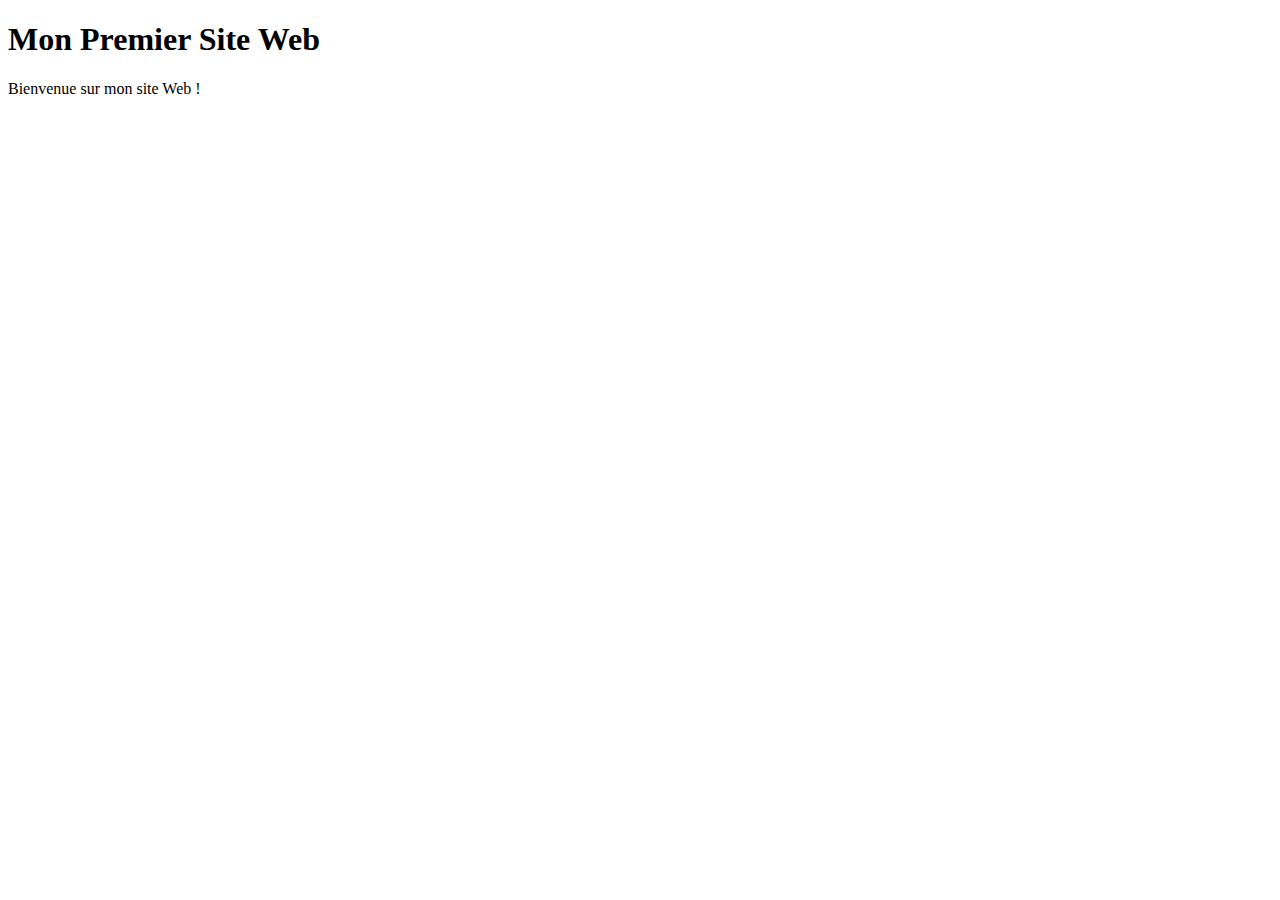
<file: Exercice1/index.html>
<!DOCTYPE html>
<html lang="en">
<head>
    <meta charset="UTF-8">
    <meta name="viewport" content="width=device-width, initial-scale=1.0">
    <title>Document</title>
</head>
<body>
    <h1>Mon Premier Site Web</h1>
    <p>Bienvenue sur mon site Web !</p>
</body>

</html>
</file>
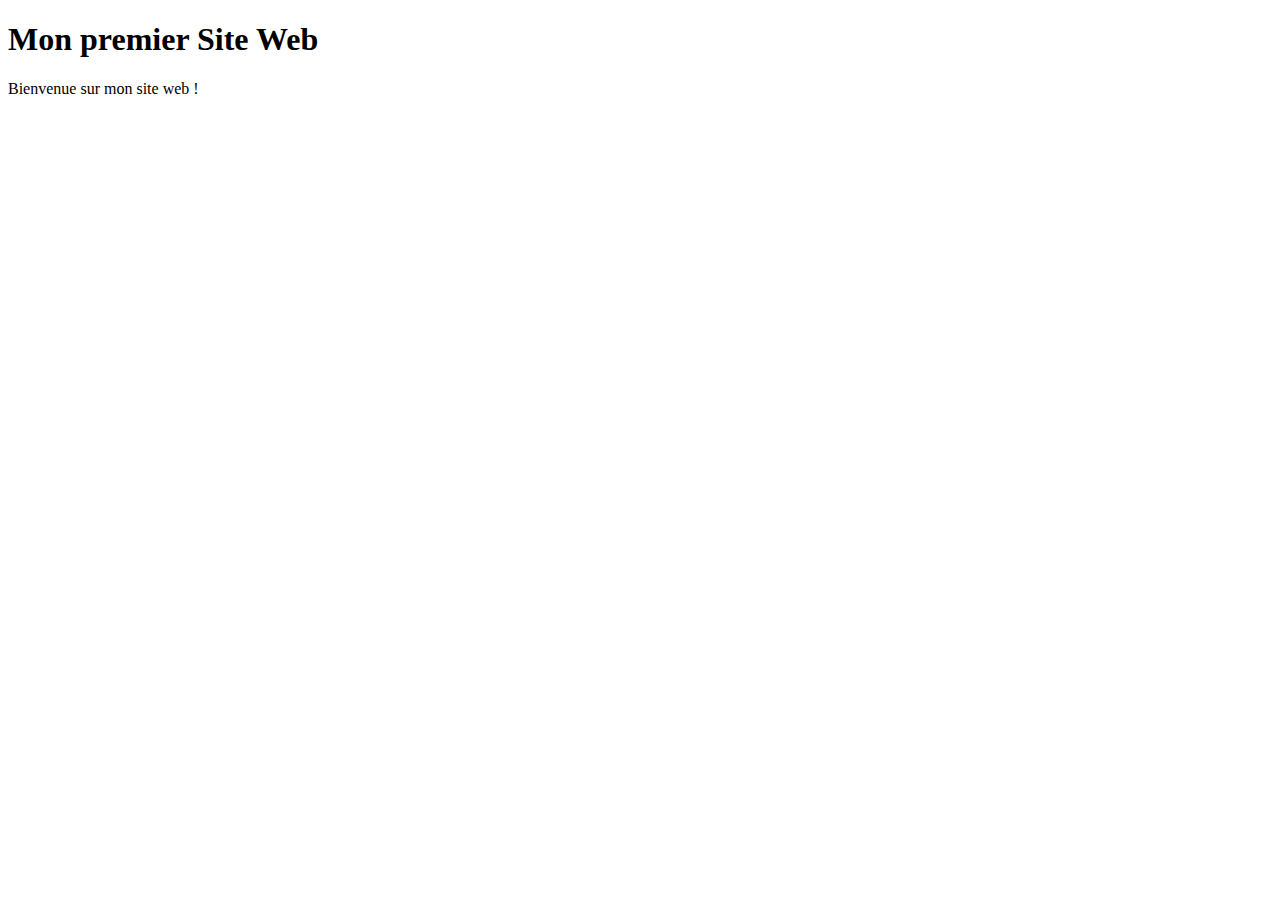
<file: Exercice10/index.html>
<!DOCTYPE html>
<html lang="en">
  <head>
    <meta charset="UTF-8" />
    <title>Exercice 10</title>
  </head>
  <body>
    <h1>Mon premier Site Web</h1>
    <p>Bienvenue sur mon site web !</p>
    <script src="index.js"></script>
  </body>
</html>
</file>
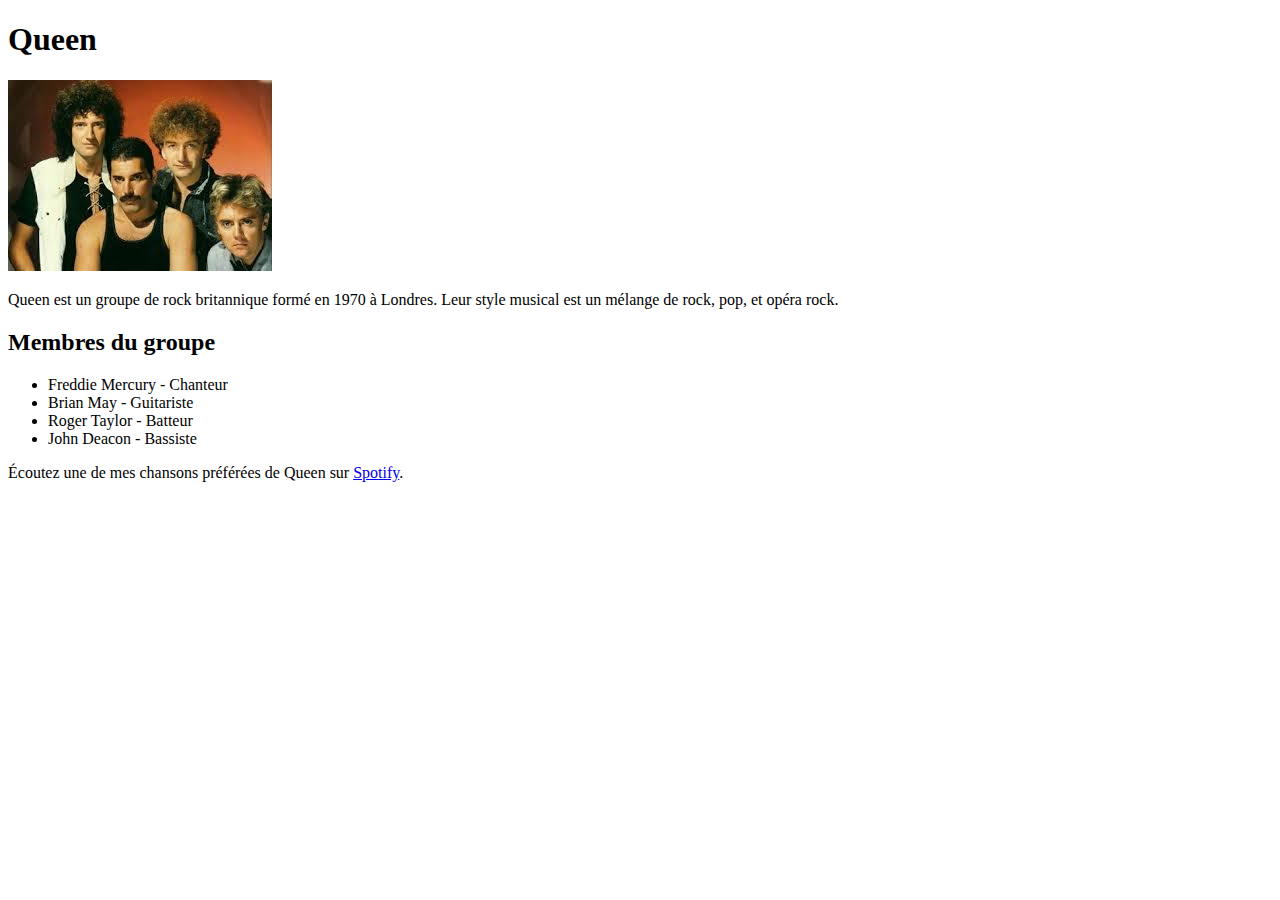
<file: Exercice2/index.html>
<!DOCTYPE html>
<html lang="fr">
<head>
    <meta charset="UTF-8">
    <meta name="viewport" content="width=device-width, initial-scale=1.0">
    <title>Queen - Groupe de Musique</title>
</head>
<body>
    <h1>Queen</h1>
    <img src="/Exercice2/queen.jpeg" alt="Image du groupe Queen">
    <p>Queen est un groupe de rock britannique formé en 1970 à Londres. Leur style musical est un mélange de rock, pop, et opéra rock.</p>
    <h2>Membres du groupe</h2>
    <ul>
        <li>Freddie Mercury - Chanteur</li>
        <li>Brian May - Guitariste</li>
        <li>Roger Taylor - Batteur</li>
        <li>John Deacon - Bassiste</li>
    </ul>
    <p>Écoutez une de mes chansons préférées de Queen sur <a href="https://open.spotify.com/track/7hQJA50XrCWABAu5v6QZ4i" target="_blank">Spotify</a>.</p>
</body>
</html>
</file>
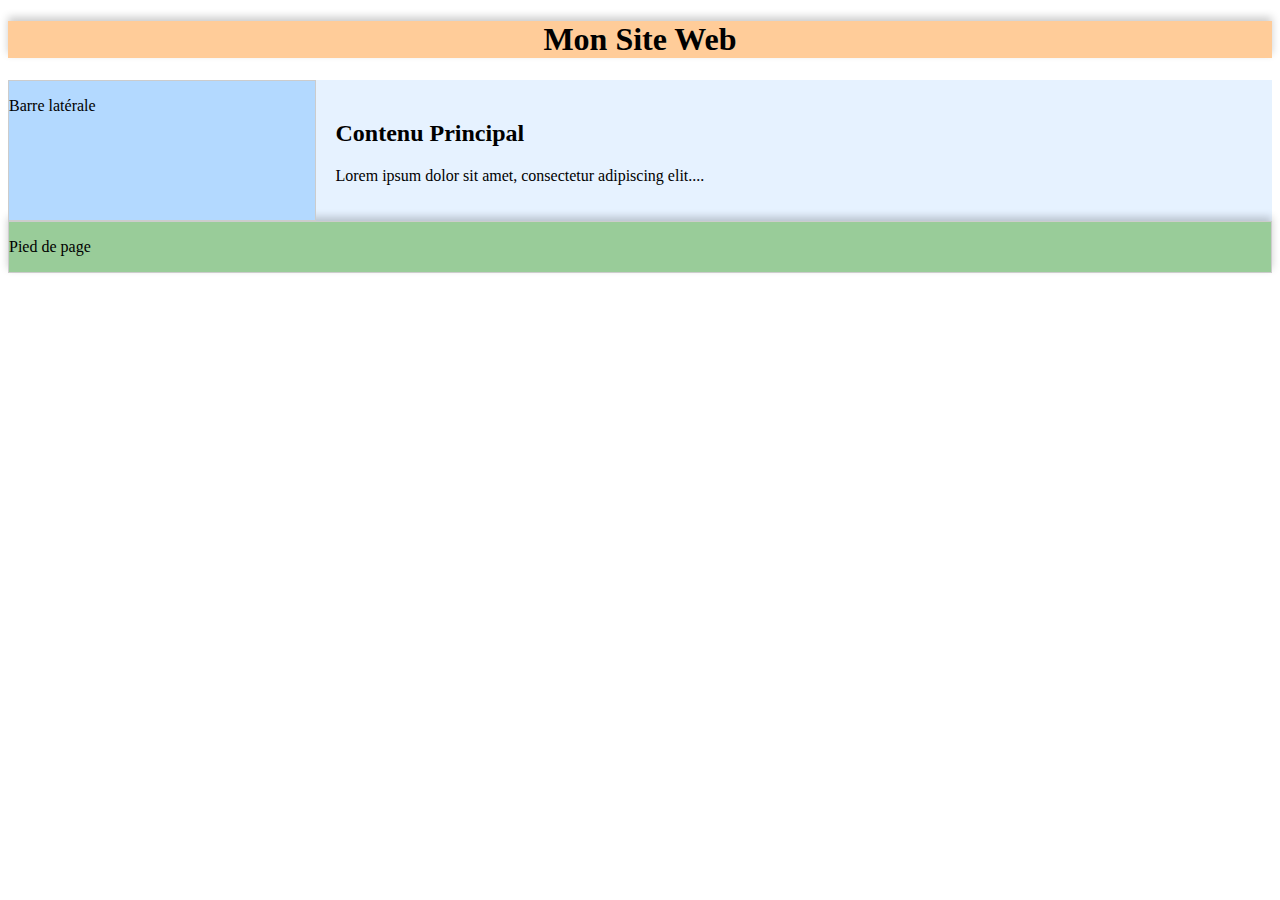
<file: Exercice4/index.html>
<!DOCTYPE html>
<html>

<head>
    <title>Exercice CSS Complexe</title>
    <link href="./style.css" rel="stylesheet" type="text/css" />
</head>

<body>
<header>
    <h1>Mon Site Web</h1>
</header>
<main>
    <aside>
        <p>Barre latérale</p>
    </aside>
    <section>
        <h2>Contenu Principal</h2>
        <p>Lorem ipsum dolor sit amet, consectetur adipiscing elit....</p>
    </section>
</main>
<footer>
    <p>Pied de page</p>
</footer>
</body>

</html>
</file>
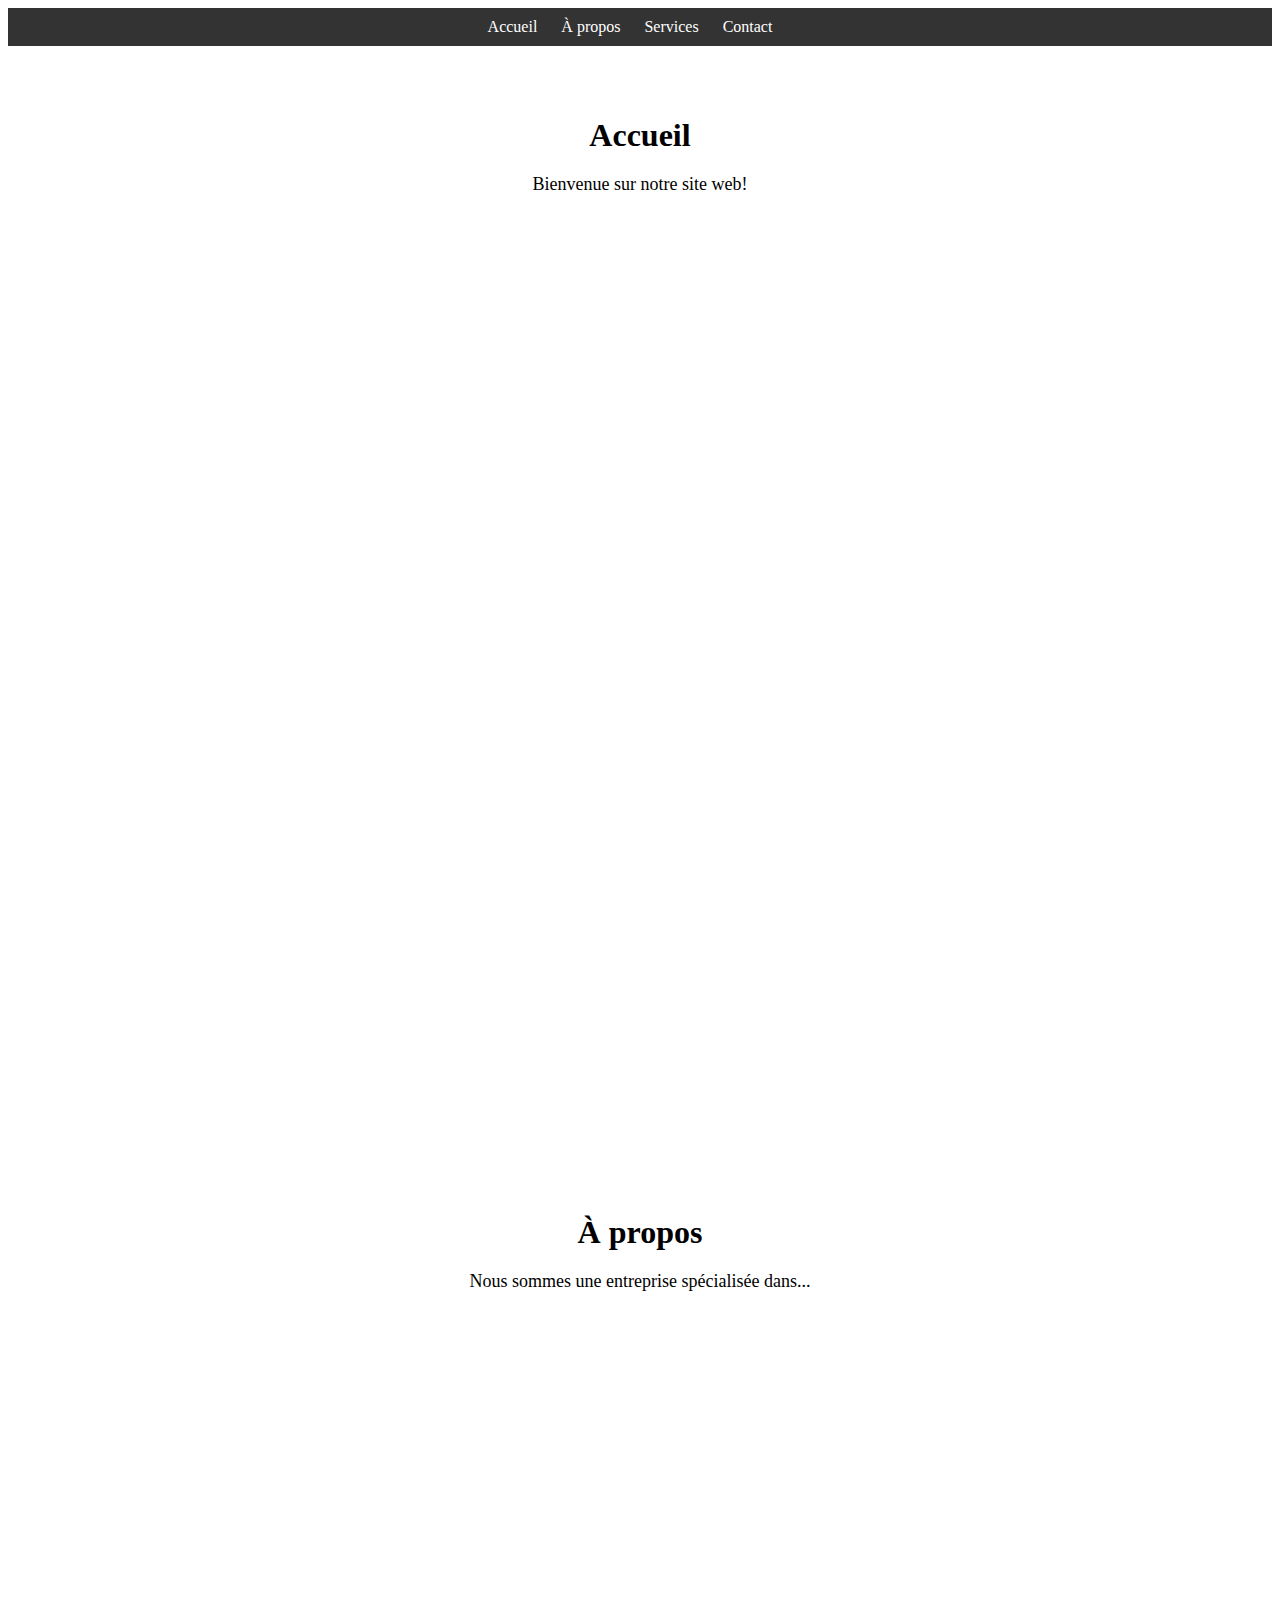
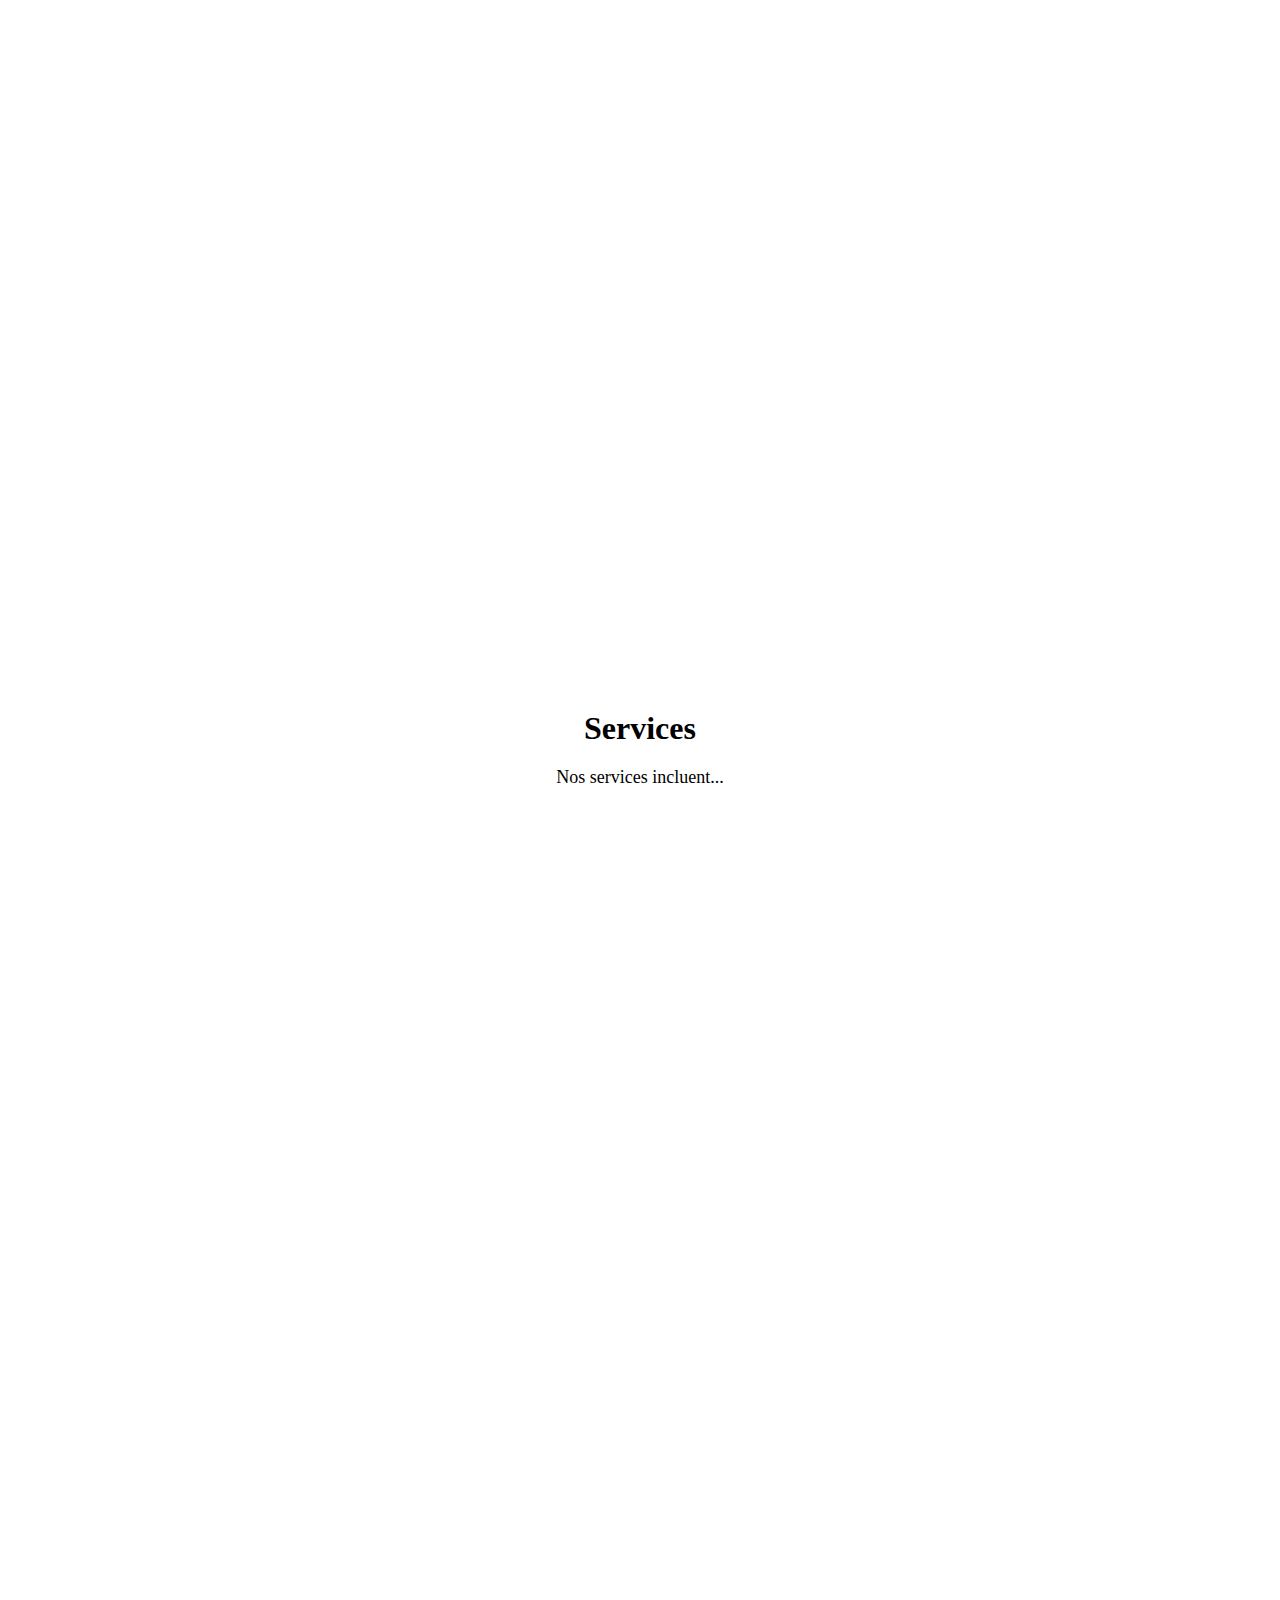
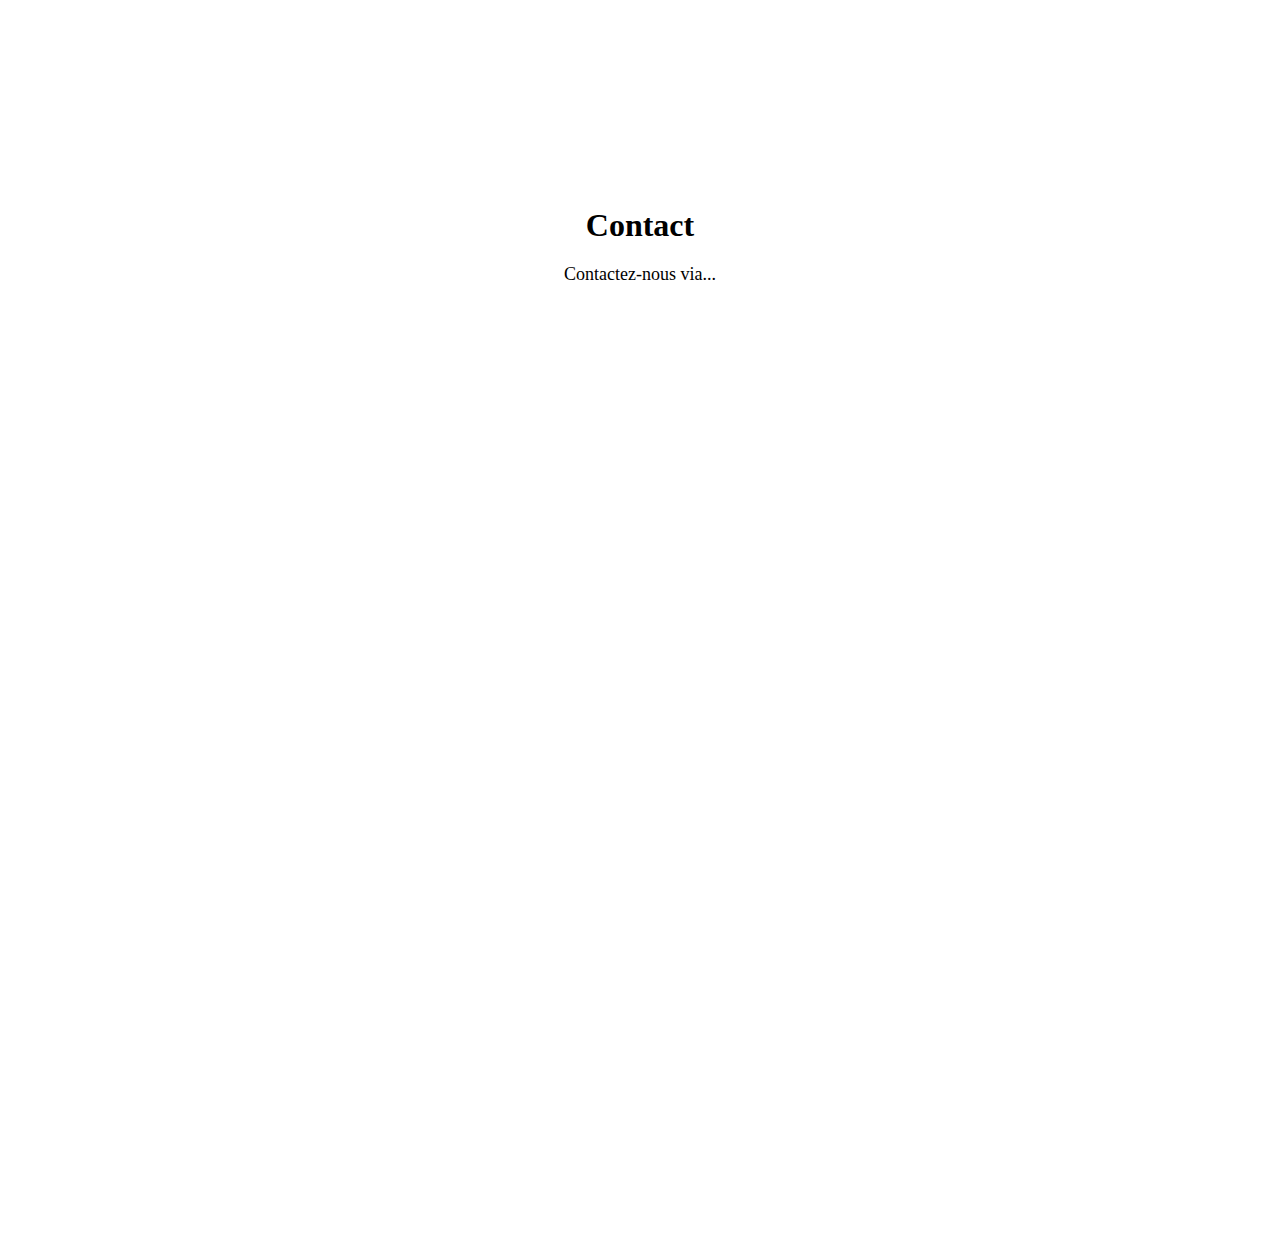
<file: Exercice5/index.html>
<!DOCTYPE html>
<html>
<head>
    <title>Exercice HTML - Navigation</title>
    <link rel="stylesheet" type="text/css" href="style.css">
</head>
<body>
<nav>
    <ul>
        <li><a href="#accueil">Accueil</a></li>
        <li><a href="#a-propos">À propos</a></li>
        <li><a href="#services">Services</a></li>
        <li><a href="#contact">Contact</a></li>
    </ul>
</nav>
<section id="accueil">
    <h1>Accueil</h1>
    <p>Bienvenue sur notre site web!</p>
</section>

<section id="a-propos">
    <h1>À propos</h1>
    <p>Nous sommes une entreprise spécialisée dans...</p>
</section>

<section id="services">
    <h1>Services</h1>
    <p>Nos services incluent...</p>
</section>

<section id="contact">
    <h1>Contact</h1>
    <p>Contactez-nous via...</p>
</section>
</body>
</html>
</file>
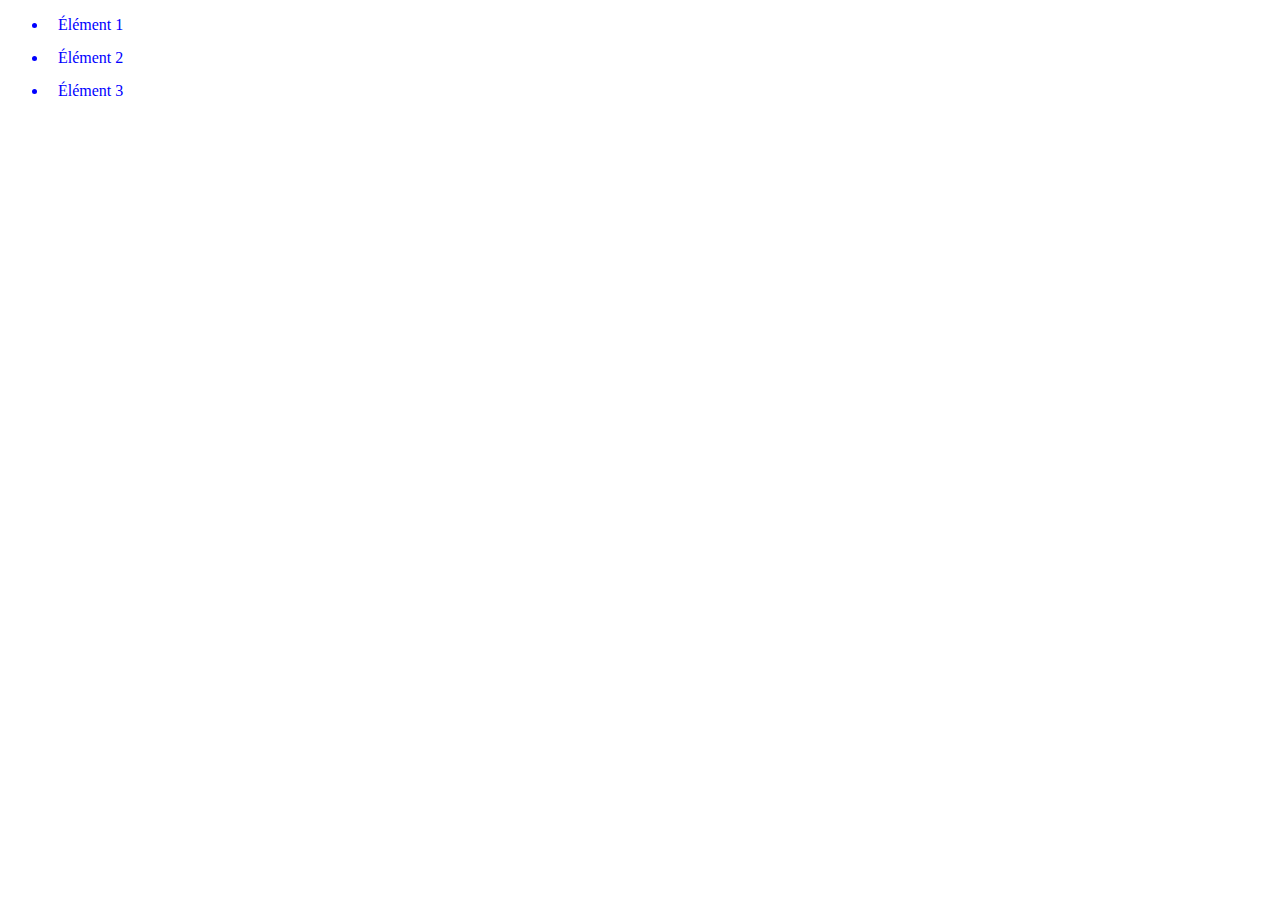
<file: Exercice6/index.html>
<!DOCTYPE html>
<html>

<head>
    <title>Exercice CSS / SASS</title>
    <link rel="stylesheet" type="text/css" href="style.css">
</head>

<body>
<ul>
    <li>Élément 1</li>
    <li>Élément 2</li>
    <li>Élément 3</li>
</ul>
</body>

</html>
</file>
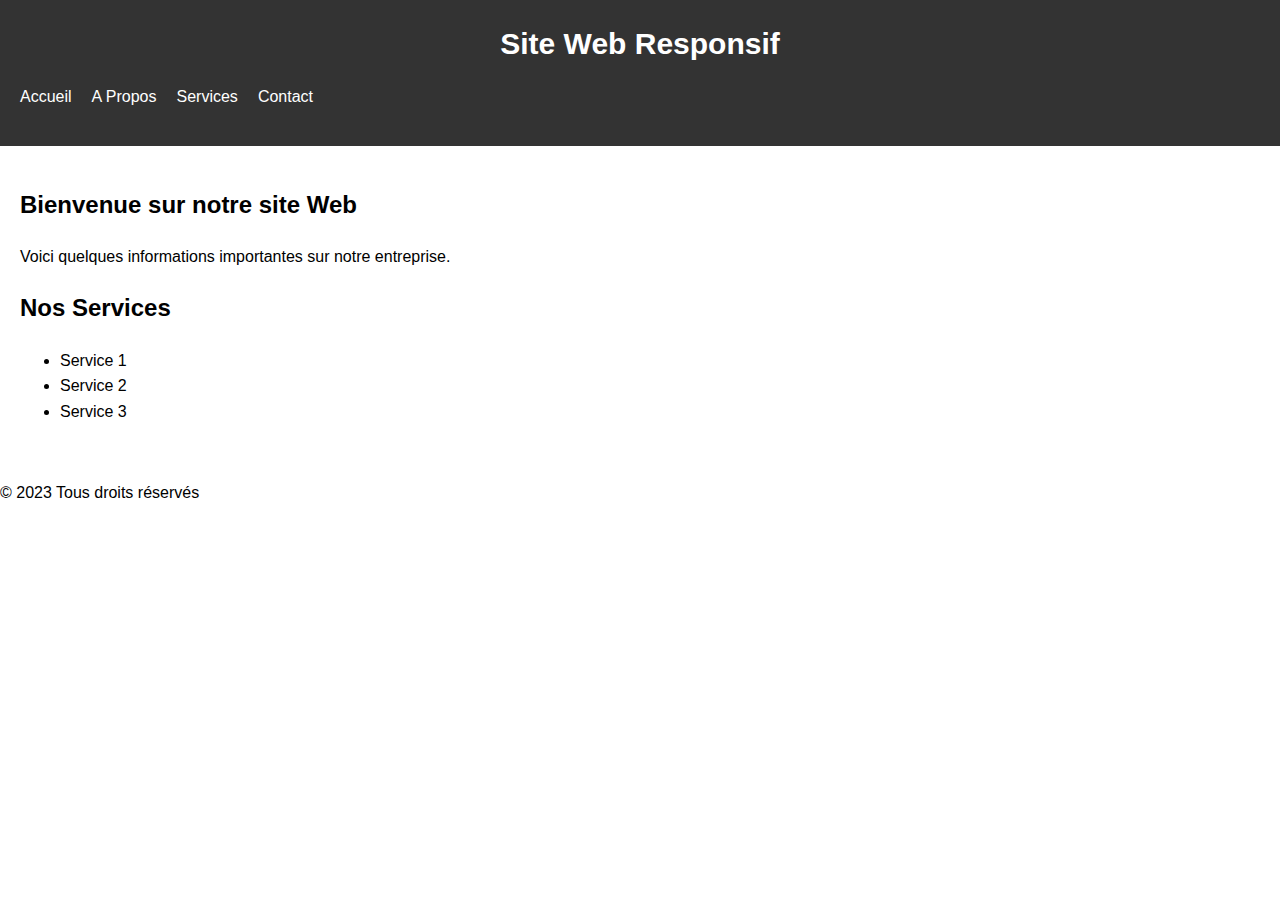
<file: Exercice7/index.html>
<!DOCTYPE html>
<html>

<head>
    <meta charset="UTF-8">
    <meta name="viewport" content="width=device-width, initial-scale=1.0">
    <title>Site Web Responsif</title>
    <link rel="stylesheet" href="style.css">
</head>

<body>
<header>
    <h1>Site Web Responsif</h1>
    <nav>
        <ul>
            <li><a href="#">Accueil</a></li>
            <li><a href="#">A Propos</a></li>
            <li><a href="#">Services</a></li>
            <li><a href="#">Contact</a></li>
        </ul>
    </nav>
</header>
<main>
    <section>
        <h2>Bienvenue sur notre site Web</h2>
        <p>Voici quelques informations importantes sur notre entreprise.</p>
    </section>
    <section>
        <h2>Nos Services</h2>
        <ul>
            <li>Service 1</li>
            <li>Service 2</li>
            <li>Service 3</li>
        </ul>
    </section>
</main>
<footer>
    <p>&copy; 2023 Tous droits réservés</p>
</footer>
</body>

</html>
</file>
<file: Exercice4/style.css>
header {
    box-shadow: 0 -4px 8px rgba(0, 0, 0, 0.2);
    background-color: #FFCC99;
    text-align: center;
    font-weight: bold;
    
}

main {
    background-color: #E6F2FF;
    display: flex;

}

aside {
    background-color: #B3D9FF;
    flex: 1;
    border: 1px solid #CCC;

}

section {
    flex: 3;
    margin: 20px;
}

footer {
    background-color: #99CC99;
    border: 1px solid #CCC;
    box-shadow: 0 -4px 8px rgba(0, 0, 0, 0.2);
}
</file>
<file: Exercice5/style.css>
nav {
    background-color: #333;
    padding: 10px 0;
    text-align: center;
}
nav ul {
    list-style: none;
    margin: 0;
    padding: 0;
}
nav li {
    display: inline;
    margin-right: 20px;
}
nav a {
    color: #fff;
    text-decoration: none;
    font-size: 16px;
}

/* Appliquer le style aux sections */
section {
    padding: 50px 0;
    text-align: center;
    min-height: 100vh;
}
section h1 {
    font-size: 32px;
    margin-bottom: 20px;
}
section p {
    font-size: 18px;
    min-height: 100vh;
}
</file>
<file: Exercice6/style.css>
ul li {
  padding-left: 10px;
  margin: 0 0 15px 0;
  color: #0000ff;
}

/*# sourceMappingURL=style.css.map */
</file>
<file: Exercice7/style.css>
/* Styles généraux */
body {
    font-family: Arial, sans-serif;
    line-height: 1.6;
    margin: 0;
    padding: 0;
}

/* Styles du header */
header {
    background-color: #333;
    color: #fff;
    padding: 20px;
    text-align: center;
}

h1 {
    font-size: 30px;
    margin: 0;
}

nav {
    margin-top: 10px;
}

nav ul {
    list-style: none;
    padding: 0;
    display: flex;
}

nav li {
    margin-right: 20px;
}

nav li:last-child {
    margin-right: 0;
}

nav a {
    color: #fff;
    text-decoration: none;
}

/* Styles du main */
main {
    padding: 20px;
}

section {
    margin-bottom: 20px;
}

@media screen and (max-width: 768px) {
    h1 {
        font-size: 20px;
    }
    
    nav ul {
        display: flex;
        flex-direction: column;
        align-items: center;
        justify-content: center;
        text-align: center;
    }

    nav li {
        margin-right: 0;
    }

    nav {
        display: flex;
        justify-self: center;
    }
}
</file>
